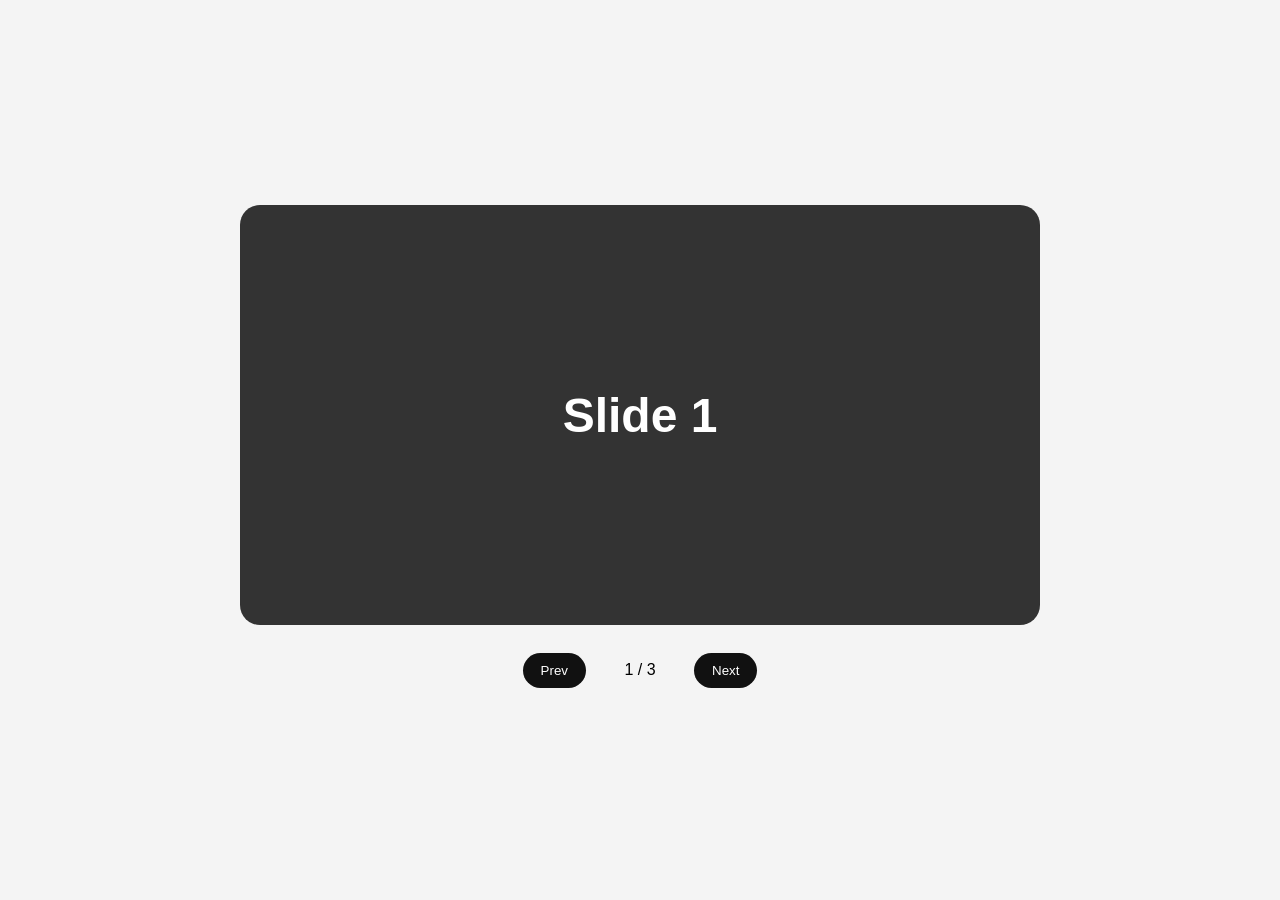
<file: index.html>
<!DOCTYPE html>
<html lang="ja">
<head>
  <meta charset="UTF-8" />
  <meta name="viewport" content="width=device-width, initial-scale=1.0" />
  <title>Simple Slider</title>
  <link rel="stylesheet" href="style.css" />
</head>
<body>
  <div class="slider">
    <div class="slider__viewport">
      <div class="slider__track">
        <div class="slider__slide">Slide 1</div>
        <div class="slider__slide">Slide 2</div>
        <div class="slider__slide">Slide 3</div>
      </div>
    </div>

    <div class="slider__controls">
      <button class="slider__button js-prev">Prev</button>
      <p class="slider__index">
        <span class="js-current">1</span> / <span class="js-total">3</span>
      </p>
      <button class="slider__button js-next">Next</button>
    </div>
  </div>

  <script src="script.js"></script>
</body>
</html>
</file>
<file: style.css>
* {
  box-sizing: border-box;
}

body {
  margin: 0;
  min-height: 100vh;
  display: grid;
  place-items: center;
  font-family: sans-serif;
  background: #f4f4f4;
}

.slider {
  width: min(800px, 90vw);
}

.slider__viewport {
  overflow: hidden;
  border-radius: 20px;
}

.slider__track {
  display: flex;
  transition: transform 0.4s ease;
}

.slider__slide {
  flex: 0 0 100%;
  height: 420px;
  display: grid;
  place-items: center;
  font-size: 48px;
  font-weight: bold;
  background: #111;
  color: #fff;
}

.slider__slide:nth-child(1) {
  background: #fff;
}


.slider__slide:nth-child(2) {
  background: #333;
}

.slider__slide:nth-child(3) {
  background: #555;
}

.slider__controls {
  margin-top: 20px;
  display: flex;
  justify-content: center;
  align-items: center;
  gap: 24px;
}

.slider__button {
  padding: 10px 18px;
  border: none;
  border-radius: 999px;
  background: #111;
  color: #fff;
  cursor: pointer;
}

.slider__index {
  min-width: 60px;
  text-align: center;
}
</file>
